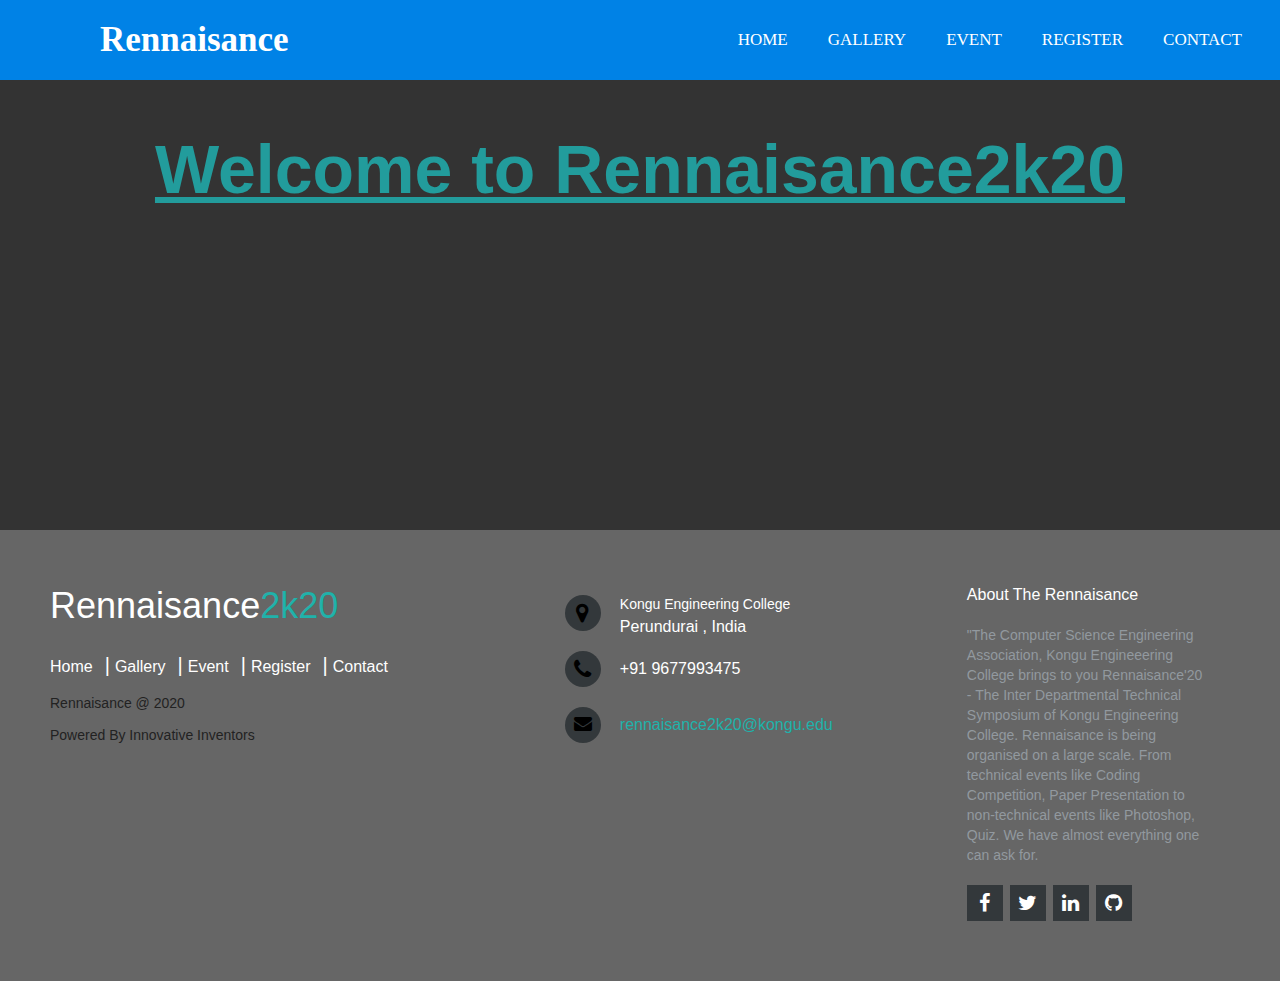
<file: index.html>
<!DOCTYPE html>
<html>
  <head>
    <meta charset="utf-8">
    <title>Rennaisance 2K20</title>
    <link rel="shortcut icon" type="image/png" href="kongu_logo.gif">
  <meta name="viewport" content="width=device-width, initial-scale=1.0">
  <link rel="stylesheet" href="restyle.css">
  <link rel="stylesheet" type="text/css" href="https://stackpath.bootstrapcdn.com/font-awesome/4.7.0/css/font-awesome.min.css">
  
    <link rel="stylesheet" href="https://cdnjs.cloudflare.com/ajax/libs/font-awesome/4.7.0/css/font-awesome.min.css">
  </head>
<body>
  <nav>
    <input type="checkbox" id="check">
    <label for="check" class="checkbtn">
      <i class="fa fa-bars"></i>
    </label>
  <label class="logo">Rennaisance </label>
  <ul>
    <li><a  href="index1.html">Home </a></li>
     <li><a href="gallery.html">Gallery </a></li>
      <li><a href="event.html">Event </a></li>
       <li><a href="register.html">Register </a></li>
        <li><a href="contact.html">Contact</a></li>

  </ul>
  </nav>
     <p class="welcome">Welcome to Rennaisance2k20</p> 
  
  <!--<section> Footer Example</section>-->
  <footer class="footer">
    <div class="footer-left">
      <h3>Rennaisance<span>2k20</span></h3>
      <div class="footer-links">
        <a href="index1.html" class="link1">Home</a>
        <a href="gallery.html">Gallery</a>
        <a href="event.html">Event</a>
        <a href="register.html">Register</a>
        <a href="contact.html">Contact</a>
      </div>
      <p class="footer-company">
        Rennaisance @ 2020
        <br>
        <br>
        Powered By Innovative Inventors
      </p>
    </div>

     <div class="footer-center" style="margin-left: 150px;">
      <div>
        <i class="fa fa-map-marker"></i>
        <p><span>Kongu Engineering College</span> Perundurai , India</p>
      </div>
       <div>
        <i class="fa fa-phone"></i>
        <p>+91 9677993475</p>
      </div>
      <div>
        <i class="fa fa-envelope"></i>
        <p><a href="mailto:rennaisance2k20@kongu.edu">rennaisance2k20@kongu.edu</a></p>
      </div>    
      </div>
     <div class="footer-right">
      <p class="footer-company-about">
        <span>About The Rennaisance
        </span>
        "The Computer Science Engineering Association, Kongu Engineeering College brings to you Rennaisance'20 - The Inter Departmental Technical Symposium of Kongu Engineering College.
        Rennaisance is being organised on a large scale. From technical events like Coding Competition, Paper Presentation to non-technical events like Photoshop, Quiz. We have almost everything one can ask for.
      </p>
      <div class="footer-social">
        <a href="#"><i class="fa fa-facebook"></i></a>
        <a href="#"><i class="fa fa-twitter"></i></a>
        <a href="#"><i class="fa fa-linkedin"></i></a>
        <a href="#"><i class="fa fa-github"></i></a>
    </div>
    </div>
  </footer>
</body>
</html>
</file>
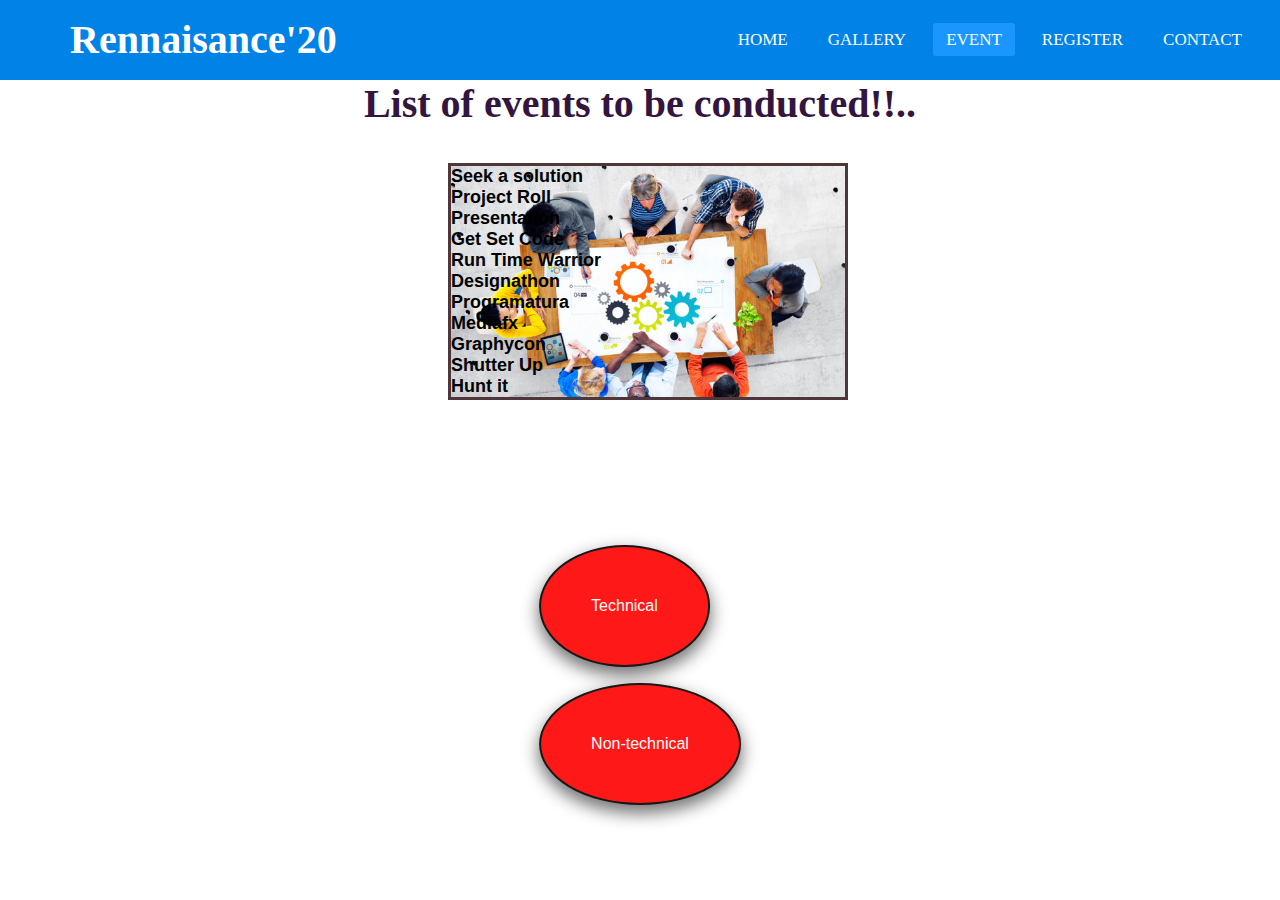
<file: event.html>
<!DOCTYPE html>
<html>
<head>
  <meta charset="utf-8">
  <title>Rennaisance 2K20</title>
  <link rel="shortcut icon" type="image/png" href="kongu_logo.gif">
<meta name="viewport" content="width=device-width, initial-scale=1.0">
<link rel="stylesheet" href="restyle.css">
<link rel="stylesheet" type="text/css" href="https://stackpath.bootstrapcdn.com/font-awesome/4.7.0/css/font-awesome.min.css">

  <link rel="stylesheet" href="https://cdnjs.cloudflare.com/ajax/libs/font-awesome/4.7.0/css/font-awesome.min.css">
</head>
<body>
  <nav>
    <input type="checkbox" id="check">
    <label for="check" class="checkbtn">
      <i class="fa fa-bars"></i>
    </label>
    <a class="logo" href="index.html" href="#logo">Rennaisance'20</a>
  <ul>
      <!-- <li><a  href="renaissance.html">Rennaisance'20 </a></li> -->
    <li><a  href="index1.html">Home </a></li>
     <li><a  href="gallery.html">Gallery </a></li>
      <li><a class="active" href="event.html">Event </a></li>
       <li><a href="register.html">Register </a></li>
        <li><a href="contact.html">Contact</a></li>

  </ul>
  </nav>
  <div class="events">
    <h2 class="csea"> List of events to be conducted!!..</h2>
    <br>
    <br>
    <div class="content">
    <ul><b>
        <li>Seek a solution</li>
        <li>Project Roll</li>
        <li>Presentation</li>
        <li>Get Set Code</li>
        <li>Run Time Warrior</li>
        <li>Designathon</li>
        <li>Programatura</li>
        <li>Mediafx</li>
        <li>Graphycon</li>
        <li>Shutter Up</li>
        <li>Hunt it</li>
       </b>
    </ul>
    </div>
    <br>
    <br>
    <!-- <h2 class="csea">Event discriptions!!..</h2> -->
    <div class="even">
    <button class="eve" onclick="document.getElementById('id01').style.display='block'" style="width:auto;">Technical</button>
    <br>
    <button class="eve" onclick="document.getElementById('id02').style.display='block'" style="width:auto;">Non-technical</button>
    </div>
    <div id="id01" class="state">
      <span onclick="document.getElementById('id01').style.display='none'" class="close" title="Close Modal">&times;</span>
      <h2 class="csea">Events description!!</h2>
    <h3>Seek a solution</h3>
    <p class="cse">Members: 3 per team
           <!-- <img src="project_management-100536263-primary.idge.jpg"> -->
        <ul>
       <li>Set of problem statements will be provided prior to the event.</li>
       <li> Participants can pick up any one of the problem statements and present their solution to the
       panel as a presentation.</li>
       <li>Evaluation based on the idea value, addressing of possibilities, domain knowledge.</li></ul> </p>
       <h3>Project Roll</h3>
       <p class="cse">Members: 4 per team
           <ul>
           <li>Present their own projects with demonstration.</li>
           <li>Evaluation based on the idea, scope of the project, procedures and working, research and path
           for improvement.</li>
           </ul>
       </p>
       <h3>Presentation</h3>
       <p class="cse">Members: 2 per team
           <ul>
           <li> Any topic on computer trends.</li>
           <li>The abstracts will be collected prior to the events and the participants can be shortlisted and
           particular time slots are to be provided.</li>
           <li>The evaluation is done through content, domain knowledge, level of organization and clarity of
           information.</li>
           </ul>
       </p>
       <h3>Get Set Code</h3>
       <p class="cse">Individual participation
           <!-- <img src="7-2-web-development-png-pic.png"> -->
           <ul>
           <li>6 programs in 90 minutes.</li>
           <li>Conducted through a hacker rank contest.</li>
           <li>Results based on hacker rank leader board (no of test cases solved + time taken).</li>
           <li>Questions are simple like pattern matching fully logic oriented.</li>
           </ul>
       </p>
       <h3>Run Time Warrior</h3>
       <p class="cse">Individual participation
           <ul>
           <li>3 programs in 90 minutes.</li>
           <li>Conducted through a hacker rank contest.</li>
           <li>Results based on hacker rank leader board (no of test cases solved + time taken).</li>
           <li>Questions are Application oriented. It involves data structures, algorithms and Logical related
           problems.</li>
           </ul>
       </p>
       <h3>Designathon</h3>
       <p class="cse">Members: 2 per team
           <ul>
           <li>Participants must design a Good Appealing Web App which can be a static or dynamic site for
           any theme like Event website, Portfolio website, College Website, etc.,.</li>
           <li>Theme on which you have to design will be given on the meet before the event. After which, you
           can take two days to complete your design.</li>
           <li>App User Interface, Application working, Code Usage, Hosting knowledge, Website Completeness
           will be considered for Selection.</li>
           <li>For web hosting, they can host it through any medium like, GitHub, Heroku, Netlify, WebHost,
           and AWS.</li>
        </ul>
       </p>
       <h3>Programatura</h3>
       <p class="cse">
           <ul>
           <li>Programatura is a 10 Hour Application Development challenge to sharpen your Application
           Development and Design Thinking Skills.</li>
           <li>Participant must develop a GUI Application, choosing any programming language like C, Python
           (CLI, Tkinter), Java (CLI, Swing), Mobile Apps (Android), or a Web App (Dynamic Site) providing a
           solution to any real-world problem.</li>
           <li>How you have fulfilled your application in the problem you have taken will be considered for
           selection</li>
           <li>Participant has to justify their work to a panel of judges by 7.00 pm on the same day.</li>
           <li>Delay in Submission will not be accepted in any case.</li>
          </ul>
       </p>
       <script>
        // Get the modal
        var state = document.getElementById('id01');
        
        // When the user clicks anywhere outside of the modal, close it
        window.onclick = function(event) {
          if (event.target == state) {
            state.style.display = "none";
          }
        }
        </script>
       </div>
       <div id="id02" class="state">
        <span onclick="document.getElementById('id02').style.display='none'" class="close" title="Close Modal">&times;</span>
        <h2 class="csea">Events description!!</h2>
       <h3>Mediafx</h3>
       <p class="cse">
           Members: 3 per team
           <ul>
           <li>Details of promo will be provided by morning</li>
           <li>Within evening 5.00 pm , video to be submitted</li>
           <li>Timing delay will not be accepted in any case</li>
           <li>A 30 Second Promo should be created</li>
           <li>Any software can be used for editing</li>
           </ul>
       </p>
       <h3 >Graphycon</h3>
       <p class="cse">
           <ul>
           <li>To be designed for a particular event described within the time limit provided.</li>
           <li>A poster or animated video Shall be designed.</li>
           </ul>
       </p>
       <h3 >Shutter Up</h3>
       <p class="cse">
           <ul>
           <li>Theme will be given morning</li>
           <li>Any one theme can be selected by participant.</li>
           <li>Within evening 5.00 pm , photo to be submitted.</li>
           <li>Timing delay will not be accepted in any case.</li>
           <li>Will also be posted in Instagram.</li>
          </ul>
       </p>
       <h3>Hunt it</h3>
       <p class="cse">
           <ul>
           <li>A virtual game combined of various rounds.</li>
            <li>Details will be provided during event.</li>
           </ul>
       </p>
       <script>
        // Get the modal
        var modal = document.getElementById('id02');
        
        // When the user clicks anywhere outside of the modal, close it
        window.onclick = function(event) {
          if (event.target == modal) {
            modal.style.display = "none";
          }
        }
        </script>
       </div>
</div>   
  </body>
  </html>
</file>
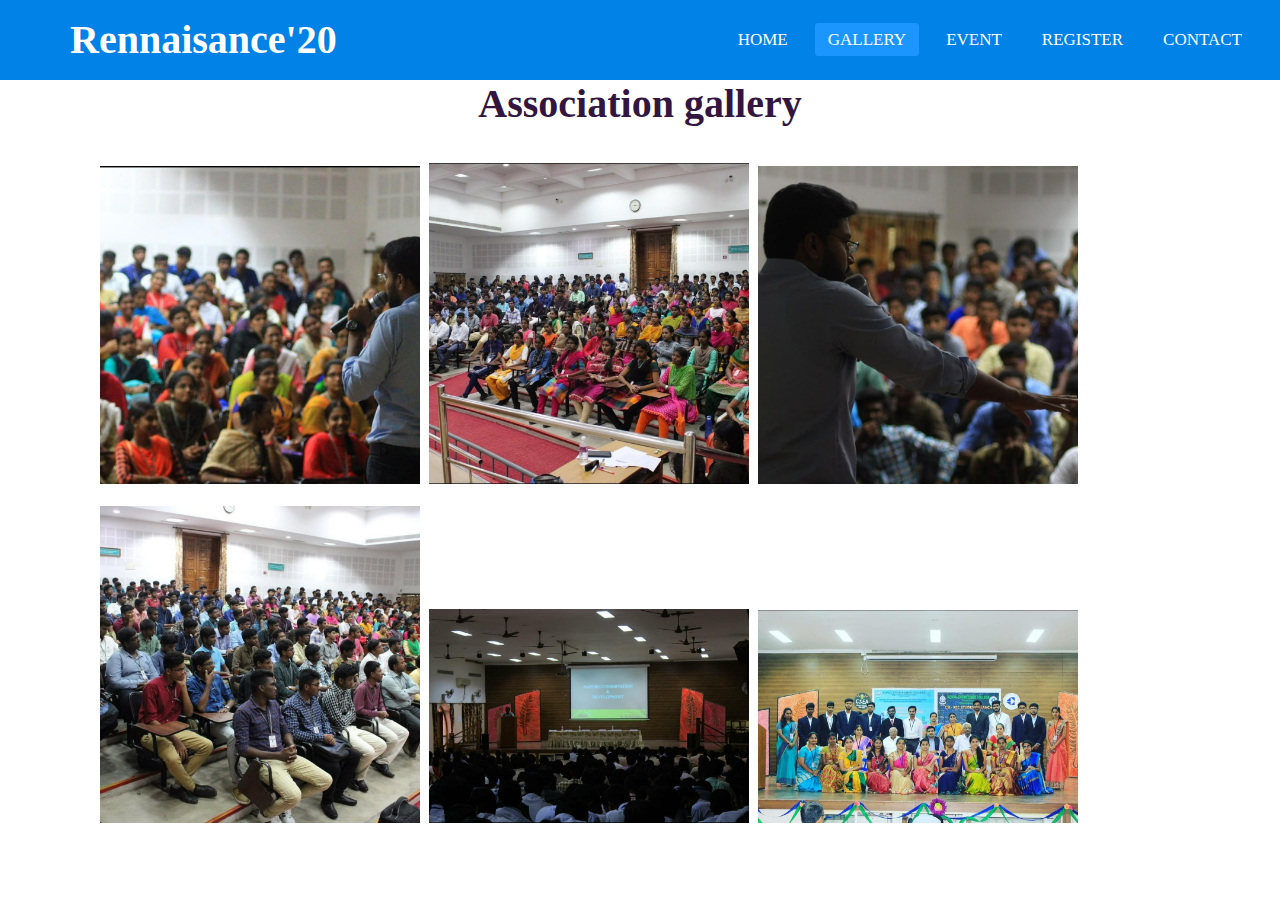
<file: gallery.html>
<!DOCTYPE html>
<html>
<head>
  <meta charset="utf-8">
  <title>Rennaisance 2K20</title>
  <link rel="shortcut icon" type="image/png" href="kongu_logo.gif">
<meta name="viewport" content="width=device-width, initial-scale=1.0">
<link rel="stylesheet" href="restyle.css">
<link rel="stylesheet" type="text/css" href="https://stackpath.bootstrapcdn.com/font-awesome/4.7.0/css/font-awesome.min.css">

  <link rel="stylesheet" href="https://cdnjs.cloudflare.com/ajax/libs/font-awesome/4.7.0/css/font-awesome.min.css">
</head>
<body>
  <nav>
    <input type="checkbox" id="check">
    <label for="check" class="checkbtn">
      <i class="fa fa-bars"></i>
    </label>
    <a class="logo" href="index.html" href="#logo">Rennaisance'20</a>
  <ul>
      <!-- <li><a  href="renaissance.html">Rennaisance'20 </a></li> -->
    <li><a  href="index1.html">Home </a></li>
     <li><a class="active" href="gallery.html">Gallery </a></li>
      <li><a href="event.html">Event </a></li>
       <li><a href="register.html">Register </a></li>
        <li><a href="contact.html">Contact</a></li>

  </ul>
  </nav>
  <h2 class="csea">Association gallery</h2>
  <br>
  <br>
  <img src="reniass1.jpeg" alt="renaiss1.jpeg">
  <img src="renaiss2.jpeg" alt="renaiss2.jpeg">
  <img src="renaiss3.jpeg" alt="renaiss3.jpeg">
  <br>
  <br>
  <img src="renaiss4.jpeg" alt="renaiss4.jpeg">
  <img src="renaiss5.jpeg" alt="renaiss5.jpeg">
  <img src="renaiss6.jpeg" alt="renaiss6.jpeg">
  </body>
  </html>
</file>
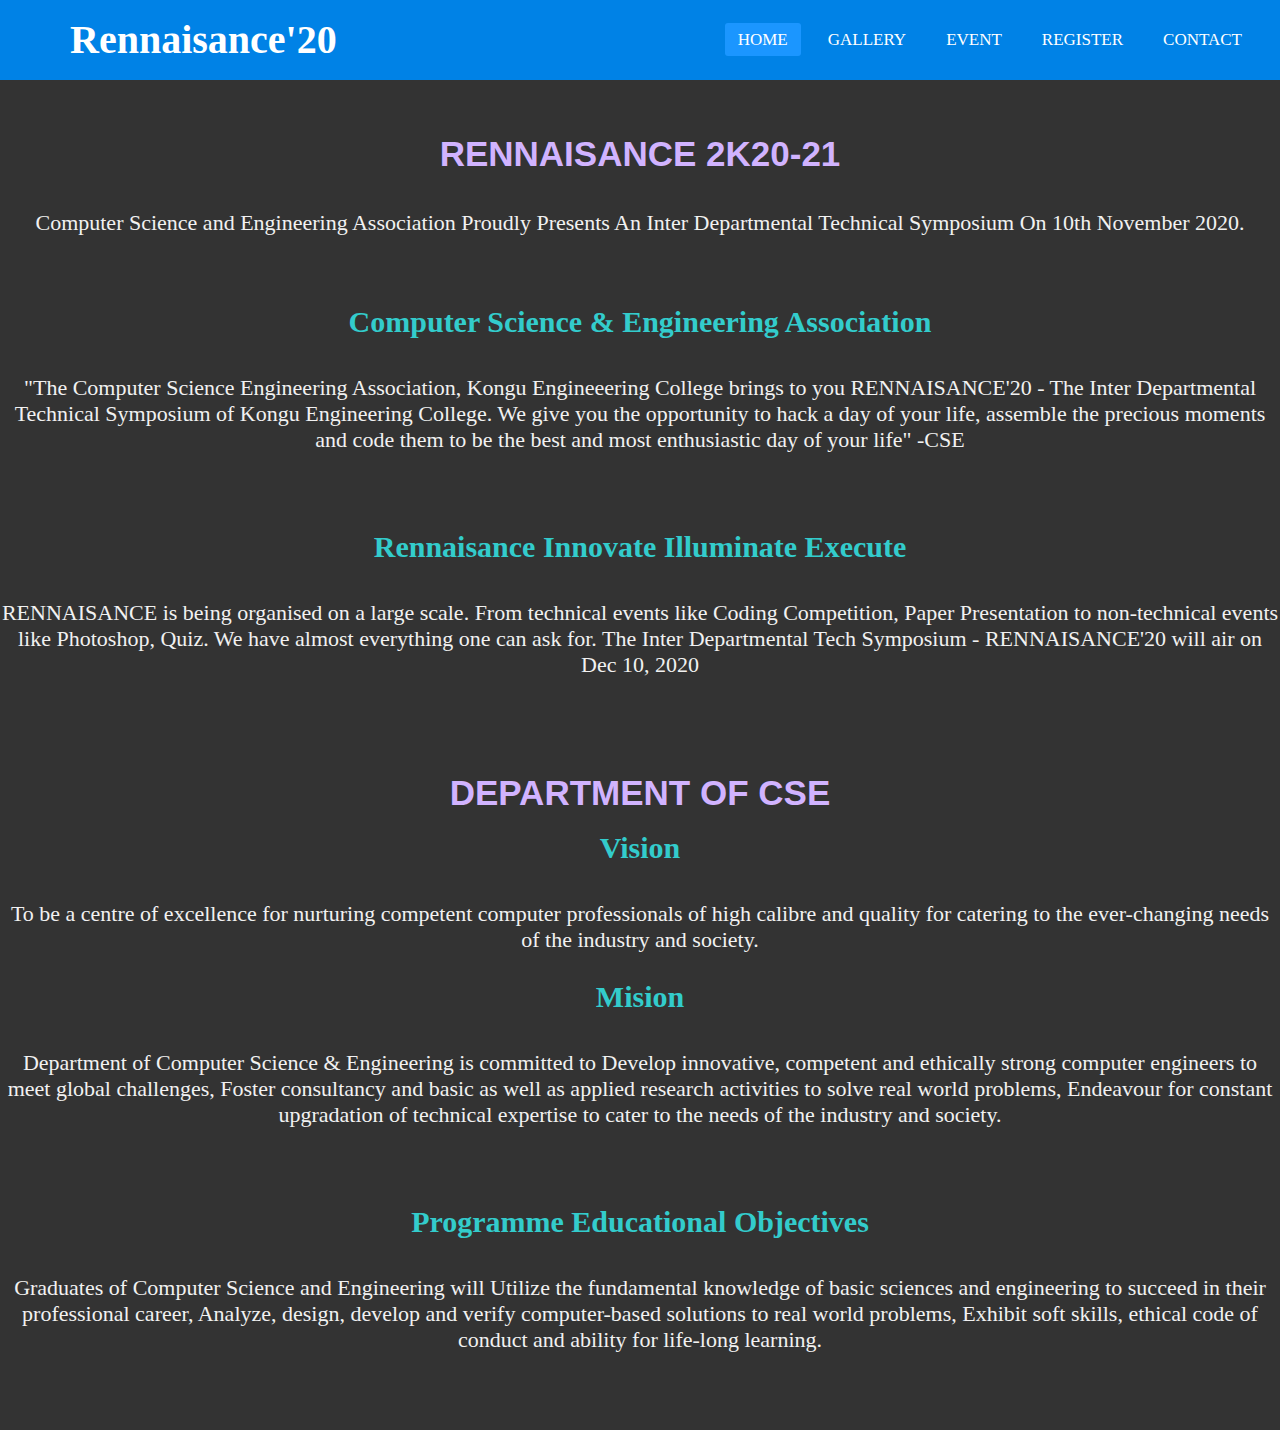
<file: index1.html>
<!DOCTYPE html>
<html>
<head>
  <meta charset="utf-8">
  <title>Rennaisance 2K20</title>
  <link rel="shortcut icon" type="image/png" href="kongu_logo.gif">
<meta name="viewport" content="width=device-width, initial-scale=1.0">
<link rel="stylesheet" href="restyle.css">
<link rel="stylesheet" type="text/css" href="https://stackpath.bootstrapcdn.com/font-awesome/4.7.0/css/font-awesome.min.css">

  <link rel="stylesheet" href="https://cdnjs.cloudflare.com/ajax/libs/font-awesome/4.7.0/css/font-awesome.min.css">
</head>
<body>
  <nav>
    <input type="checkbox" id="check">
    <label for="check" class="checkbtn">
      <i class="fa fa-bars"></i>
    </label>
    <a class="logo" href="index.html" href="#logo">Rennaisance'20</a>
  <ul>
      <!-- <li><a  href="renaissance.html">Rennaisance'20 </a></li> -->
    <li><a class="active" href="#">Home </a></li>
     <li><a href="gallery.html">Gallery </a></li>
      <li><a href="event.html">Event </a></li>
       <li><a href="register.html">Register </a></li>
        <li><a href="contact.html">Contact</a></li>

  </ul>
  </nav>
  <section>
    <br>
    <br>
    <br><h1 style="text-align: center;font-family: 'Raleway',sans-serif;font-size: 35px;font-weight: bold; color:#d1b3ff "> RENNAISANCE 2K20-21</h1>
   <br>
   <br>
   <p style="text-align: center;font-size: 22px;"> Computer Science and Engineering Association Proudly Presents An Inter Departmental Technical Symposium On
   10th November 2020.</p>
  </section>
  <section>
   
    <h2 style="text-align: center; color: #33cccc ; font-weight: bolder;font-size: 30px;"> Computer Science & Engineering Association </h3>
      <br>
      <br>
    <p style="text-align: center; font-size: 22px ;margin: 0 0 10px;">

"The Computer Science Engineering Association, Kongu Engineeering College brings to you RENNAISANCE'20 - The Inter Departmental Technical Symposium of Kongu Engineering College. We give you the opportunity to hack a day of your life, assemble the precious moments and code them to be the best and most enthusiastic day of your life"
-CSE</p></section>
<section>
   <h2 style="text-align: center; color: #33cccc ; font-weight: bolder;font-size: 30px;"> Rennaisance
Innovate Illuminate Execute </h3>
      <br>
      <br>
  <p style="text-align: center; font-size: 22px ;margin: 0 0 10px;">
     RENNAISANCE is being organised on a large scale. From technical events like Coding Competition, Paper Presentation to non-technical events like Photoshop, Quiz. We have almost everything one can ask for.
The Inter Departmental Tech Symposium - RENNAISANCE'20 will air on Dec 10, 2020</p>
</section>
<section>
  <br><h1 style="text-align: center;font-family: 'Raleway',sans-serif;font-size: 35px;font-weight: bold; color:#d1b3ff "> DEPARTMENT OF CSE</h1>
   <br>
      <h2 style="text-align: center; color: #33cccc ; font-weight: bolder;font-size: 30px;">Vision</h3>
        <br>
      <br>
    <p style="text-align: center; font-size: 22px ;margin: 0 0 10px;">
    To be a centre of excellence for nurturing competent computer professionals of high calibre and quality for catering to the ever-changing needs of the industry and society.</p>
 </section>
<section> 
    <h2 style="text-align: center; color: #33cccc ; font-weight: bolder;font-size: 30px;">Mision</h3>
        <br>
      <br>
     <p style="text-align: center; font-size: 22px ;margin: 0 0 10px;">
      Department of Computer Science & Engineering is committed to
           
               Develop innovative, competent and ethically strong computer engineers to meet global challenges,
             Foster consultancy and basic as well as applied research activities to solve real world problems,
             Endeavour for constant upgradation of technical expertise to cater to the needs of the industry and society.
         
    </p>
</section>
<section>
    <h2 style="text-align: center; color: #33cccc ; font-weight: bolder;font-size: 30px;">Programme Educational Objectives</h3>
        <br>
      <br>
       <p style="text-align: center; font-size: 22px ;margin: 0 0 10px;">

        Graduates of Computer Science and Engineering will
           
              Utilize the fundamental knowledge of basic sciences and engineering to succeed in their professional career,
              Analyze, design, develop and verify computer-based solutions to real world problems,
              Exhibit soft skills, ethical code of conduct and ability for life-long learning.
           
       </p>
</section>
  <!--<section> Footer Example</section>-->
  <!-- <footer class="footer">
    <div class="footer-left">
      <h3>Rennaisance<span>2k20</span></h3>
      <div class="footer-links">
        <a href="#" class="link1">Home</a>
        <a href="#">About</a>
        <a href="#">Contact</a>
        <a href="#">Event</a>
        <a href="#">Register</a>
      </div>
      <p class="footer-company">
        Rennaisance @ 2020
        <br>
        <br>
        Powered By Innovative Inventors
      </p>
    </div>

     <div class="footer-center" style="margin-left: 150px;">
      <div>
        <i class="fa fa-map-marker"></i>
        <p><span>Kongu Engineering College</span> Perundurai , India</p>
      </div>
       <div>
        <i class="fa fa-phone"></i>
        <p>+91 9677993475</p>
      </div>
      <div>
        <i class="fa fa-envelope"></i>
        <p><a href="mailto:rennaisance2k20@kongu.edu">rennaisance2k20@kongu.edu</a></p>
      </div>    
      </div>
     <div class="footer-right">
      <p class="footer-company-about">
        <span>About The Rennaisance
        </span>
        "The Computer Science Engineering Association, Kongu Engineeering College brings to you Rennaisance'20 - The Inter Departmental Technical Symposium of Kongu Engineering College.
        Rennaisance is being organised on a large scale. From technical events like Coding Competition, Paper Presentation to non-technical events like Photoshop, Quiz. We have almost everything one can ask for.
      </p>
      <div class="footer-social">
        <a href="#"><i class="fa fa-facebook"></i></a>
        <a href="#"><i class="fa fa-twitter"></i></a>
        <a href="#"><i class="fa fa-linkedin"></i></a>
        <a href="#"><i class="fa fa-github"></i></a>

    </div>
  </footer> -->
</body>
</html>
</file>
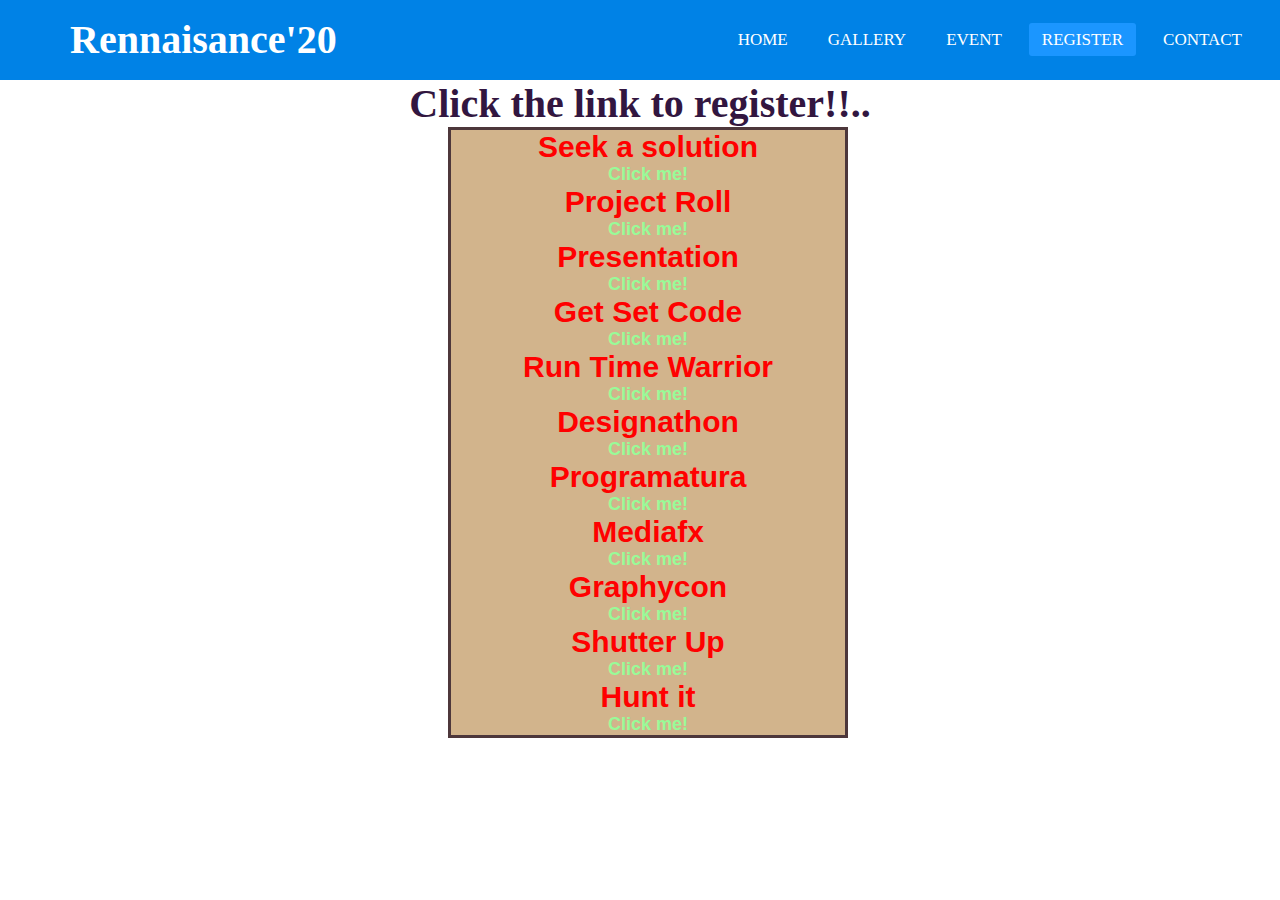
<file: register.html>
<!DOCTYPE html>
<html>
    <head>
        <meta charset="utf-8">
        <title>Rennaisance 2K20</title>
        <link rel="shortcut icon" type="image/png" href="kongu_logo.gif">
      <meta name="viewport" content="width=device-width, initial-scale=1.0">
      <link rel="stylesheet" href="restyle.css">
      <link rel="stylesheet" type="text/css" href="https://stackpath.bootstrapcdn.com/font-awesome/4.7.0/css/font-awesome.min.css">
      
        <link rel="stylesheet" href="https://cdnjs.cloudflare.com/ajax/libs/font-awesome/4.7.0/css/font-awesome.min.css">
      </head>
<body>
  <nav>
    <input type="checkbox" id="check">
    <label for="check" class="checkbtn">
      <i class="fa fa-bars"></i>
    </label>
  <!-- <label class="logo">Rennaisance </label> -->
  <a class="logo" href="index.html" href="#logo">Rennaisance'20</a>
  <ul>
    <li><a  href="index1.html">Home </a></li>
     <li><a href="gallery.html">Gallery </a></li>
      <li><a href="event.html">Event </a></li>
       <li><a class="active" href="register.html">Register </a></li>
        <li><a href="contact.html">Contact</a></li>

  </ul>
  </nav>
  <h2 class="csea">Click the link to register!!..</h2>
          
        <div class="register">
            
            <h3>Seek a solution</h3>   
            <p> <b> <a href="https://forms.gle/U4yrXbiuyA1VGa4K6" target="_blank">Click me!</a></b></p>
            <h3>Project Roll</h3>
            <p> <b> <a href="https://forms.gle/CkGKZZHVPXsnxUF88" target="_blank">Click me!</a></b></p>
            <h3>Presentation</h3>
            <p> <b> <a href="https://forms.gle/veK1jQwWF91rFz6B8" target="_blank">Click me!</a></b></p>
            <h3>Get Set Code</h3>
        
            <p> <b> <a href="https://forms.gle/veK1jQwWF91rFz6B8" target="_blank">Click me!</a></b></p>
            <h3>Run Time Warrior</h3>
            
            <p> <b> <a href="https://forms.gle/veK1jQwWF91rFz6B8" target="_blank">Click me!</a></b></p>
            <h3>Designathon</h3>
            
            <p> <b> <a href="https://forms.gle/m2kXA75PFmt89njA6" target="_blank">Click me!</a></b></p>
            <h3>Programatura</h3>
        
            <p> <b> <a href="https://forms.gle/4A9CZd3twWYgirhd7" target="_blank">Click me!</a></b></p>
            <h3>Mediafx</h3>
        
            <p> <b> <a href="https://forms.gle/XuWxvmWBvqT7Yaz16" target="_blank">Click me!</a></b></p>
            <h3>Graphycon</h3>
        
            <p> <b> <a href="https://forms.gle/veK1jQwWF91rFz6B8" target="_blank">Click me!</a></b></p>
            <h3>Shutter Up</h3>
            
            <p> <b> <a href="https://forms.gle/veK1jQwWF91rFz6B8" target="_blank">Click me!</a></b></p>
            <h3>Hunt it</h3>
            
            <p> <b> <a href="https://forms.gle/veK1jQwWF91rFz6B8" target="_blank">Click me!</a></b></p>
        
    </div>     
            
    </body>
</html>
</file>
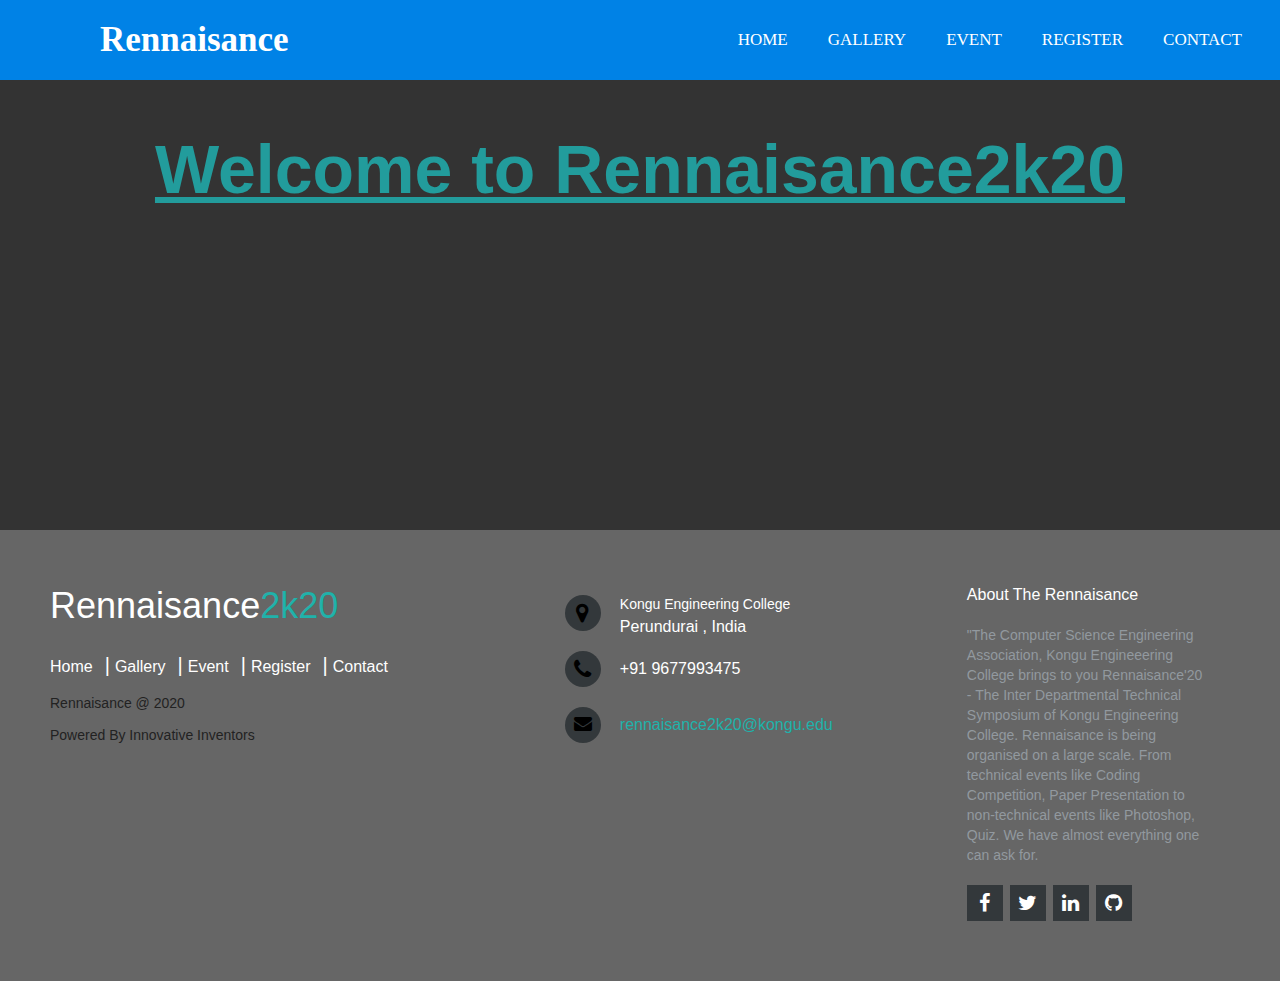
<file: renaissance.html>
<!DOCTYPE html>
<html>
  <head>
    <meta charset="utf-8">
    <title>Rennaisance 2K20</title>
    <link rel="shortcut icon" type="image/png" href="kongu_logo.gif">
  <meta name="viewport" content="width=device-width, initial-scale=1.0">
  <link rel="stylesheet" href="restyle.css">
  <link rel="stylesheet" type="text/css" href="https://stackpath.bootstrapcdn.com/font-awesome/4.7.0/css/font-awesome.min.css">
  
    <link rel="stylesheet" href="https://cdnjs.cloudflare.com/ajax/libs/font-awesome/4.7.0/css/font-awesome.min.css">
  </head>
<body>
  <nav>
    <input type="checkbox" id="check">
    <label for="check" class="checkbtn">
      <i class="fas fa-bars"></i>
    </label>
  <label class="logo">Rennaisance </label>
  <ul>
    <li><a  href="index1.html">Home </a></li>
     <li><a href="gallery.html">Gallery </a></li>
      <li><a href="event.html">Event </a></li>
       <li><a href="register.html">Register </a></li>
        <li><a href="contact.html">Contact</a></li>

  </ul>
  </nav>
     <p class="welcome">Welcome to Rennaisance2k20</p> 
  
  <!--<section> Footer Example</section>-->
  <footer class="footer">
    <div class="footer-left">
      <h3>Rennaisance<span>2k20</span></h3>
      <div class="footer-links">
        <a href="index1.html" class="link1">Home</a>
        <a href="gallery.html">Gallery</a>
        <a href="event.html">Event</a>
        <a href="register.html">Register</a>
        <a href="contact.html">Contact</a>
      </div>
      <p class="footer-company">
        Rennaisance @ 2020
        <br>
        <br>
        Powered By Innovative Inventors
      </p>
    </div>

     <div class="footer-center" style="margin-left: 150px;">
      <div>
        <i class="fa fa-map-marker"></i>
        <p><span>Kongu Engineering College</span> Perundurai , India</p>
      </div>
       <div>
        <i class="fa fa-phone"></i>
        <p>+91 9677993475</p>
      </div>
      <div>
        <i class="fa fa-envelope"></i>
        <p><a href="mailto:rennaisance2k20@kongu.edu">rennaisance2k20@kongu.edu</a></p>
      </div>    
      </div>
     <div class="footer-right">
      <p class="footer-company-about">
        <span>About The Rennaisance
        </span>
        "The Computer Science Engineering Association, Kongu Engineeering College brings to you Rennaisance'20 - The Inter Departmental Technical Symposium of Kongu Engineering College.
        Rennaisance is being organised on a large scale. From technical events like Coding Competition, Paper Presentation to non-technical events like Photoshop, Quiz. We have almost everything one can ask for.
      </p>
      <div class="footer-social">
        <a href="#"><i class="fa fa-facebook"></i></a>
        <a href="#"><i class="fa fa-twitter"></i></a>
        <a href="#"><i class="fa fa-linkedin"></i></a>
        <a href="#"><i class="fa fa-github"></i></a>
    </div>
    </div>
  </footer>
</body>
</html>
</file>
<file: restyle.css>
*{
    padding: 0;
    margin: 0;
    text-decoration: none;
    list-style: none;
    box-sizing: border-box;
    }
    body{
    font-family: montserrat;
    }
    nav{
    background: #0082e6;
    height: 80px;
    width: 100%;
    }
    label.logo{
    color: white;
    font-size: 35px;
    line-height: 80px;
    padding: 0 100px;
    font-weight: bold;
    }
    nav ul{
    float: right;
    margin-right: 20px;
    }
    nav ul li{
    display: inline-block;
    line-height: 80px;
    margin: 0 5px;
    }
    nav ul li a{
    color: white;
    font-size: 17px;
    padding: 7px 13px;
    border-radius: 3px;
    text-transform: uppercase;
    }
    a.active,a.hover{
    background: #1b96ff;
    transition: .5s;
    
    }
    .checkbtn{
    font-size: 30px;
    color: white;
    float: right;
    line-height: 80px;
    margin-right: 40px;
    cursor: pointer;
    display: none;
    }
    #check{
    display: none;
    }
    @media  (max-width: 952px) {
      label.logo{
      font-size: 30px;
      padding-left: 50px;
    
      }
      nav ul li a{
      font-size: 16px;}
      }
     @media  (max-width: 858px) {  
      .checkbtn{
      display: block;
      }
      ul{
      position: fixed;
      width: 100%;
      height: 100%;
      background: #2c3e50;
      top: 80px;
      left: -100%;
      text-align: center;
      transition: all .5s;
      }
      nav ul li{
      display: block;
      margin: 50px 0;
      line-height: 30px;
      }
       nav ul li a{
        font-size: 20px;
       }
       a:hover,a.active{
    background: none;
    color: #0082e6;
    
    }
    #check:checked ~ ul{
      left: 0;
    }
    }
    /*section{
    
    background: url("IT_Park.JPG") no-repeat fixed center;
    background-size: cover;
    height: calc(100vh - 80px);
    }*/
    
    section{
    width: 100%;
    background: #333;
    display: inline-block;
    height: 25vh;
    text-align: center;
    padding: 0;
    
    font-size: normal;
    color: #f1f1f1;
    /*font-weight: 700;
    text-decoration: underline;
    font-family: 'Raleway',sans-serif;*/
    }
    
    .footer{
    background: #666;width: 100%;
    box-sizing: border-box;
    text-align: left;
    font-size: 16px;
    font-weight: 500;
    padding: 55px 50px;
    
    }
    .footer .footer-left,
    .footer .footer-center,
    .footer .footer-right{
    display: inline-block;
    vertical-align: top;
    }
    .footer h3{
    color: #fff;
    font-size: 36px;
    font-family: 'Raleway',sans-serif;
    font-weight: 400;
    margin: 0;
    }
    .footer h3 span{
    color: lightseagreen;
    }
    .footer .footer-links{
    color: #fff;
    margin: 20px 0 12px;
    padding: 0;
    }
    .footer .footer-links a{
    display: inline-block;
    line-height: 1.8;
    font-weight: 400;
    text-decoration: none;
    color: inherit;
    font-family: 'Raleway',sans-serif;
    margin-right: 8px;
    }
    .footer .footer-company{
    color: #222;
    font-size: 14px;
    font-weight: normal;
    margin: 0;
    font-family: 'Raleway',sans-serif;
    }
    .footer .footer-center{
    width: 35%;
    }
    .footer .footer-center i{
    width: 36px;
    height: 36px;
    border-radius: 50%;
    text-align: center;
    line-height: 36px;
    margin: 10px 15px;
    vertical-align: middle;background: #33383b;
    font-size: 22px;
    }
    .footer .footer-center i.fa-envelope{
    font-size: 18px;
    line-height: 34px;
    
    }
    .footer .footer-center p{
    display: inline-block;
    color: #fff;
    font-weight: normal;
    vertical-align: middle;
    margin: 0;
        font-family: 'Raleway',sans-serif;
    }
    .footer .footer-center p a{
    color: lightseagreen;
    text-decoration: none;
    }
    .footer .footer-center p span{
    display: block;
    font-weight: normal;font-size: 14px;
    line-height: 2;
    }
    .footer .footer-links a:before{
    content: "|";
    font-weight: normal;
    font-size: 20px;
    color: #fff;
    display: inline-block;padding-right: 5px;
    left: 0;
    }
    .footer .footer-links .link1:before{
    content: none;
    }
    .footer .footer-right{
    width: 20%;
    }
    .footer .footer-company-about{
    line-height: 20px;
    color: #92999f;
    font-size: 14px;
    font-weight: normal;
    margin: 0;
    font-family: 'Raleway',sans-serif;
    }
    .footer .footer-company-about span{
    display: block;
    color: #fff;
    font-size: 16px;
    font-weight: normal;
    margin-bottom: 20px;
    font-family: 'Raleway',sans-serif;
    }
    .footer .footer-social{
    margin-top: 20px;
    }
    .footer .footer-social a{
    display: inline-block;
    width: 36px;
    height: 36px;
    background: #33383b;
    font-size: 20px;
    line-height: 36px;
    text-align: center;
    color: #fff;
    margin-right: 3px;
    margin-bottom: 5px;
    }
    @media (max-width: 880px)
    {
    .footer{
    font-size: 14px;
    font-family: 'Raleway',sans-serif;
    }
    .footer .footer-left,
    .footer .footer-center,
    .footer .footer-right{
    display: inline-block;
    width: 100%;
    margin-bottom: 40px;
    text-align: center;
    vertical-align: top;
    }
    .footer .footer-center{
    margin-left: 0;
    }
    }
    .even{
    margin:0;
    position: absolute;
    top:75%;
    left:50%;
    -ms-transform: translate(-50%,-50%);
    transform: translate(-50%,-50%);
    }
    .eve{
     
      background-color:red;
      border-radius: 50%;
      border:2px solid black;
      color:white;
      padding:50px 50px;
      transition-duration:0.5s ;
      font-size: medium;
      cursor: pointer;
      display: inline-block;
      text-align: center;
      width: 50%;
      box-shadow: 0 8px 16px 0 rgba(0, 0, 0, 0.5),0 6px 20px 0 rgba(0, 0, 0, 0.20);
    }
    .eve:hover{
      background-color: turquoise;
      color:black;
    }
    .state{
      background-image: url("pexels-lumn-399161.jpg");
      display: none; 
        position: fixed; 
        z-index: 1; 
        left: 0;
        top: 0;
        width: 100%; 
        height: 100%; 
        overflow: auto; 
        padding-top: 50px;
        background-attachment: fixed;
        background-repeat: no-repeat;
        background-size: cover;
    }
    .welcome{
    width: 100%;
    background: #333;
    display: inline-block;
    height: 50vh;
    text-align: center;
    padding: 50px;
    text-decoration: underline;
    font-size: 68px;
    color: #229c9c;
    font-weight: 700;
    font-family: 'Raleway',sans-serif;
    animation:text 2s 100;
    }
    @keyframes text{
      0%{
        color:#333;
        margin-bottom: -40px;
      }
      30%{
        letter-spacing: 8px;
        margin-bottom: -40px;
      }
      85%{
        letter-spacing: 5px;
        margin-bottom: -40px;
      }
    }    
      a.logo{
          float:left;
        display: inline-block;
    line-height: 80px;
    margin: 0 70px;
    font-size: 40px;
    color: white;
    font-weight: bold;
    }
      .content{
        text-align:justify;
        position: relative;
        width: 400px;
        left:35%;
        border: 3px solid #4d373b;
        font-weight:500;
        font-size:large;
        font-family: 'Segoe UI', Tahoma, Geneva, Verdana, sans-serif ;
        background-image: url(project_management-100536263-primary.idge.jpg);
        background-size: cover;
      }
      .register{
        text-align:center;
        position: relative;
        width: 400px;
        left:35%;
        border: 3px solid #4d373b;
        font-weight:500;
        font-size:large;
        font-family: 'Segoe UI', Tahoma, Geneva, Verdana, sans-serif ;
        background-color: tan;
        animation: example 2s infinite alternate;
      }
      @keyframes example{
          0%   {background-color: rgb(175, 177, 62);}
          25%  {background-color: rgb(98, 197, 204);}
          50%  {background-color: rgb(70, 204, 76);}
          100% {background-color: rgb(219, 117, 189);
      }
      }
      .csea{
        color:  #321640;
        text-align: center;
        font-size: 40px;
      
      }
       .register a:link {
          color:palegreen;
        }
       .register a:visited {
          color: green;
        }
        .register a:hover {
          color: rgb(255, 128, 105);
        }
        .register a:active {
          color: blue;
        }
      .cse{
        color:  1px solid black;
        font-size: 17px;
        text-align: left; 
        background-position:  left top;
        background-repeat: no-repeat, repeat;
        padding: 15px;
        background-attachment: fixed;
        background-size: cover;
        font-size: 20px;
        color:maroon ;
      }
       img{
        position: relative;
       margin-right: 5px;
        width:25%;
        height:35%;
        left:100px;
        max-width:100%;
      } 
      h3{
        font-family: inherit;
        color: red;
        font-size: 30px;
      }
      
 
      .about body{
        background-image: url("pexels-lumn-399161.jpg");
      }
      /*.heroimage{
         position: absolute;
          top:100px;
          color: red;
          font-size: 60px;
          margin : 20px;
          background-color: chartreuse;
          position: relative;
      } */
      .csea body {
           padding:0;
          margin:100px;
          overflow:visible;
        height:100%;
       
      }
      canvas {
          padding:0;
          margin:0;
      }
      div.btnbg {
          position:fixed;
          left:0;
          top:0;
      }
      .back-image{
        background-image: url();
      }
     
      
       .container {
          max-width:400px;
          width:100%;
          margin:0 auto;
        position:relative;
      } 
      
      #contact input[type="text"], #contact input[type="email"], #contact input[type="tel"], #contact input[type="url"], #contact textarea, #contact button[type="submit"] { font:400 12px/16px "Open Sans", Helvetica, Arial, sans-serif; }
      
      
      #contact h3 {
          color: rgb(214, 72, 54);
          display: block;
          font-size: 30px;
          font-weight: 400;
      }
      
      #contact h4 {
          margin:5px 0 15px;
          display:block;
          font-size:13px;
      }
      
      fieldset {
          border: medium none !important;
          margin: 0 0 10px;
          min-width: 100%;
          padding: 0;
          width: 100%;
      }
      
      #contact input[type="text"], #contact input[type="email"], #contact input[type="tel"], #contact input[type="url"], #contact textarea {
          width:100%;
          border:1px solid #CCC;
          background:#FFF;
          margin:0 0 5px;
          padding:10px;
      }
      
      #contact input[type="text"]:hover, #contact input[type="email"]:hover, #contact input[type="tel"]:hover, #contact input[type="url"]:hover, #contact textarea:hover {
          -webkit-transition:border-color 0.3s ease-in-out;
          -moz-transition:border-color 0.3s ease-in-out;
          transition:border-color 0.3s ease-in-out;
          border:1px solid #AAA;
      }
      
      #contact textarea {
          height:100px;
          max-width:100%;
        resize:none;
      }
      
      #contact button[type="submit"] {
          cursor:pointer;
          width:100%;
          border:none;
          background:#0CF;
          color:#FFF;
          margin:0 0 5px;
          padding:10px;
          font-size:15px;
      }
      
      #contact button[type="submit"]:hover {
          background:#09C;
          -webkit-transition:background 0.3s ease-in-out;
          -moz-transition:background 0.3s ease-in-out;
          transition:background-color 0.3s ease-in-out;
      }
      
      #contact button[type="submit"]:active { box-shadow:inset 0 1px 3px rgba(0, 0, 0, 0.5); }
      
      #contact input:focus, #contact textarea:focus {
          outline:0;
          border:1px solid #999;
      }
     
      input[type=text], input[type=password] {
        width: 100%;
        padding: 15px;
        margin: 5px 0 22px 0;
        display: inline-block;
        border: none;
        background: #f1f1f1;
      }
      
      /* Add a background color when the inputs get focus */
      input[type=text]:focus, input[type=password]:focus {
        background-color: #ddd;
        outline: none;
      }
      
      /* Set a style for all buttons */
      button {
        background-color:#817f7f;
        color: black;
        padding: 14px 20px;
        margin: 8px 0;
        border: none;
        cursor: pointer;
        width: 100%;
        opacity: 0.9;
      }
      
      button:hover {
        opacity:0.5;
      }
      
      /* Extra styles for the cancel button */
      .cancelbtn {
        padding: 14px 20px;
        background-color: #f44336;
      }
      
      /* Float cancel and signup buttons and add an equal width */
      .cancelbtn, .signupbtn {
        float: left;
        width: 50%;
        background-color:midnightblue;
        border: black;
        border-spacing: 2px;
      }
      
      /* Add padding to container elements */
      .container {
        padding: 16px;
      }
      
      /* The Modal (background) */
      .modal {
        display: none; /* Hidden by default */
        position: fixed; /* Stay in place */
        z-index: 1; /* Sit on top */
        left: 0;
        top: 0;
        width: 100%; /* Full width */
        height: 100%; /* Full height */
        overflow: auto; /* Enable scroll if needed */
        background-color: #f0f2f7;
        padding-top: 50px;
      }
      
      /* Modal Content/Box */
      .modal-content {
        background-image:linear-gradient(to right, rgba(247, 246, 252, 0), rgb(128, 197, 243));
         margin: 5% auto 15% auto; /* 5% from the top, 15% from the bottom and centered */
        border: 1px solid white; 
        width: 80%; /* Could be more or less, depending on screen size */
      }
      
      /* Style the horizontal ruler */
      hr {
        border: 1px solid #f1f1f1;
        margin-bottom: 25px;
      }
       
      /* The Close Button (x) */
      .close {
        position: absolute;
        right: 35px;
        top: 15px;
        font-size: 40px;
        font-weight: bold;
        color: #aa2a2a;
      }
      
      .close:hover,
      .close:focus {
        color: #f44336;
        cursor: pointer;
      }
      
      /* Clear floats */
      .clearfix::after {
        content: "";
        clear: both;
        display: table;
      }
      
      /* Change styles for cancel button and signup button on extra small screens */
      @media screen and (max-width: 300px) {
        .cancelbtn, .signupbtn {
           width: 100%;
        }
      }
      input[type=text], input[type=password] {
        width: 100%;
        padding: 12px 20px;
        margin: 8px 0;
        display: inline-block;
        border: 1px solid #ccc;
        box-sizing: border-box;
      }
      /* Center the image and position the close button */
      .imgcontainer {
        text-align: center;
        margin: 24px 0 12px 0;
        position: relative;
      }
      
      img.avatar {
        width: 20%;
        border-radius: 25%;
      }
      
      .container {
        padding: 16px;
      }
      
      span.psw {
        float: right;
        padding-top: 16px;
      }
      
      /* The Close Button (x) */
      .close {
        position: absolute;
        right: 25px;
        top: 0;
        color: #000;
        font-size: 35px;
        font-weight: bold;
      }
      
      .close:hover,
      .close:focus {
        color: red;
        cursor: pointer;
      }
      
      /* Add Zoom Animation */
      .animate {
        -webkit-animation: animatezoom 0.6s;
        animation: animatezoom 0.6s
      }
      
      @-webkit-keyframes animatezoom {
        from {-webkit-transform: scale(0)} 
        to {-webkit-transform: scale(1)}
      }
        
      @keyframes animatezoom {
        from {transform: scale(0)} 
        to {transform: scale(1)}
      }
      
      /* Change styles for span and cancel button on extra small screens */
      @media screen and (max-width: 300px) {
        span.psw {
           display: block;
           float: none;
        }
        .cancelbtn {
           width: 100%;
        }
      }
</file>
